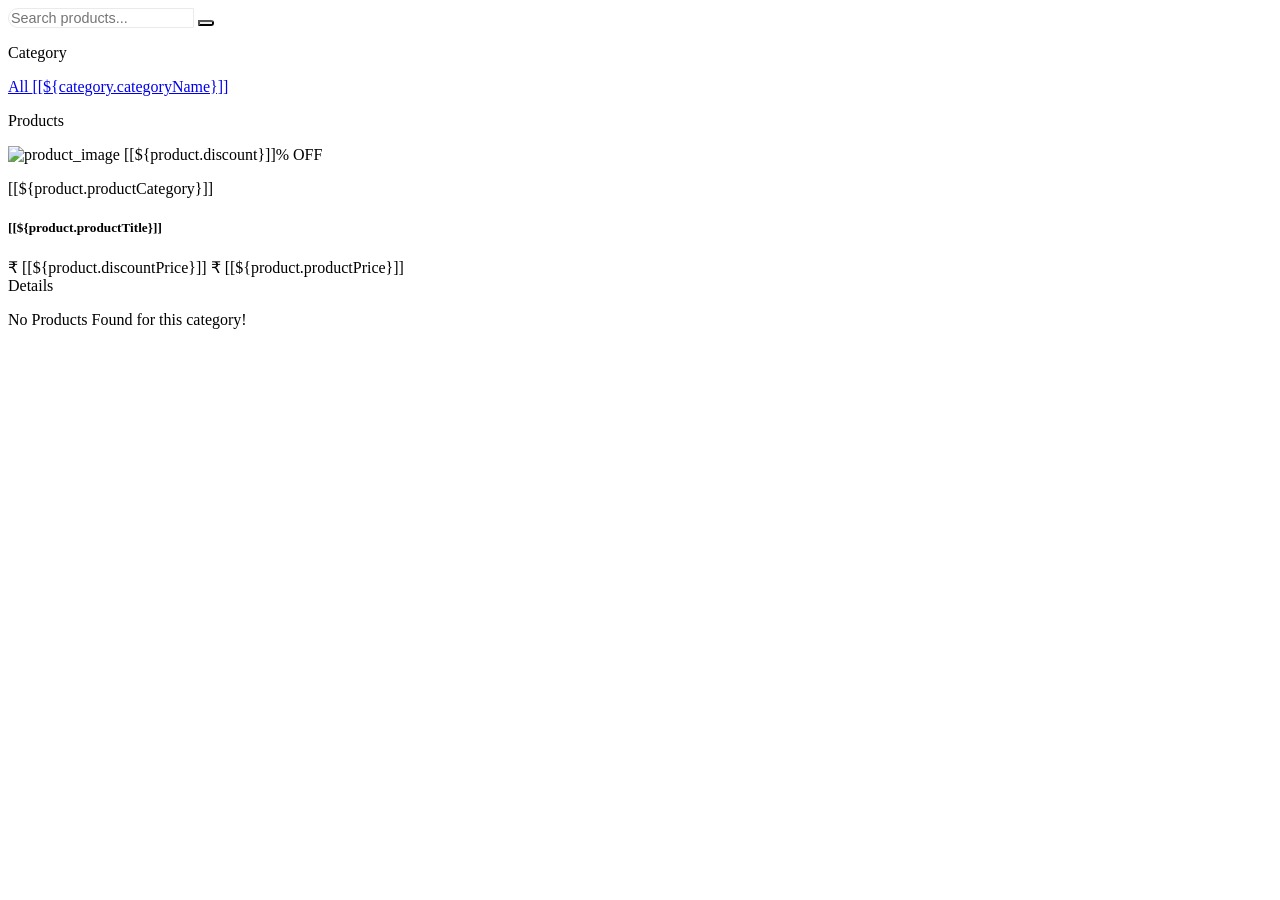
<file: src/main/resources/templates/product.html>
<!DOCTYPE html>
<html lang="en" xmlns:th="http://www.thymeleaf.org"
	th:replace="~{base::layout(~{::section})}">
<head>
<meta charset="UTF-8">
<title>Product</title>

<style>

.list-group-item.active {
    z-index: 2;
    
    background-color: #DC3545;
    border-color: #DC3545;
}

element.style {
    z-index: 2;
    /* color: #DC3545; */
    background-color: #DC3545;
    border-color: #DC3545;
}

</style>
</head>
<body>
	<section>
		<div class="container-fluid py-3 bg-white border-bottom">
			<div class="row justify-content-center">
				<div class="col-12 col-md-6 col-lg-4">
					<form action="" method="get">
						<div class="input-group">
							<input class="form-control px-4" type="text" name="search" placeholder="Search products..." style="border-top-left-radius: 50px; border-bottom-left-radius: 50px; border: 1px solid #eaeaea; font-size: 0.9rem;">
							<button class="btn btn-danger px-4" type="submit" style="border-top-right-radius: 50px; border-bottom-right-radius: 50px; font-size: 0.9rem;"><i class="fa-solid fa-magnifying-glass"></i></button>
						</div>
					</form>
				</div>
			</div>
		</div>
		
		<!-- category side bar start -->
		<div class="container-fluid">
			<div class="row">
				<div class="col-md-2 mt-1 p-0">
					<div class="card shadow-sm p-0 mb-5 bg-body-tertiary rounded">
						<div class="card-body">
							<div class="list-group">
								<p class="fs-5">Category</p>
								<a href="/products" class="list-group-item list-group-item-action"
									th:classappend="${paramValue == ''} ? 'active' : ''"
									aria-current="true"> All </a> 
								
								<a href="#" th:each="category : ${allActiveCategory}" th:href="@{'/products?category='+${category.categoryName}}"
								    th:classappend="${paramValue == category.categoryName} ? 'active' : '' "
									class="list-group-item list-group-item-action">[[${category.categoryName}]]</a>
								
							</div>

						</div>
					</div>
					
				</div>

				<div class="col-md-10">
					<div class="card mt-1 shadow-sm p-3 mb-5 bg-body-tertiary rounded">
						<div class="card-body">
							<p class="fs-3 text-center">Products</p>
							<div class="row">
							
							
							<th:block th:if="${allActiveProducts.size > 0}">
								<div class="col-12 col-sm-6 col-md-4 col-lg-3 mb-4 d-flex align-items-stretch" th:each="product : ${allActiveProducts}">
									<div class="card product-card w-100 shadow-sm border-0 d-flex flex-column justify-content-between">
										<div class="product-img-wrapper position-relative">
											<img alt="product_image" th:src="@{'/img/product_image/'+${product.productImage}}" class="card-img-top">
											<span th:if="${product.discount > 0}" class="badge bg-danger position-absolute top-0 end-0 m-3 px-2 py-1 fs-7">[[${product.discount}]]% OFF</span>
										</div>
										<div class="card-body d-flex flex-column justify-content-between p-3">
											<div>
												<p class="text-uppercase text-secondary fs-7 mb-1 font-monospace">[[${product.productCategory}]]</p>
												<h5 class="card-title text-dark fw-bold fs-6 mb-2">[[${product.productTitle}]]</h5>
											</div>
											<div>
												<div class="d-flex align-items-center mb-3">
													<span class="fs-5 fw-bold text-dark me-2">&#8377; [[${product.discountPrice}]]</span>
													<span th:if="${product.productPrice > product.discountPrice}" class="fs-7 text-decoration-line-through text-muted">&#8377; [[${product.productPrice}]]</span>
												</div>
												<a th:href="@{'/product/'+${product.id}}" class="btn btn-danger w-100 rounded-pill py-2 fw-semibold fs-7 hover-scale text-decoration-none">Details</a>
											</div>
										</div>
									</div>
								</div>
							</th:block>
							<th:block th:unless="${allActiveProducts.size > 0}">
								<p class="fs-3 text-danger mt-3 text-center">No Products Found for this category!</p>
							</th:block>
							
								



							</div>
						</div>
					</div>
				</div>
			</div>
		</div>
		<!-- category side bar end -->
		<script>
		element.style.zIndex = 2;
		element.style.backgroundColor = "#DC3545";
		element.style.borderColor = "#DC3545";
		</script>
	</section>
</body>
</html>
</file>
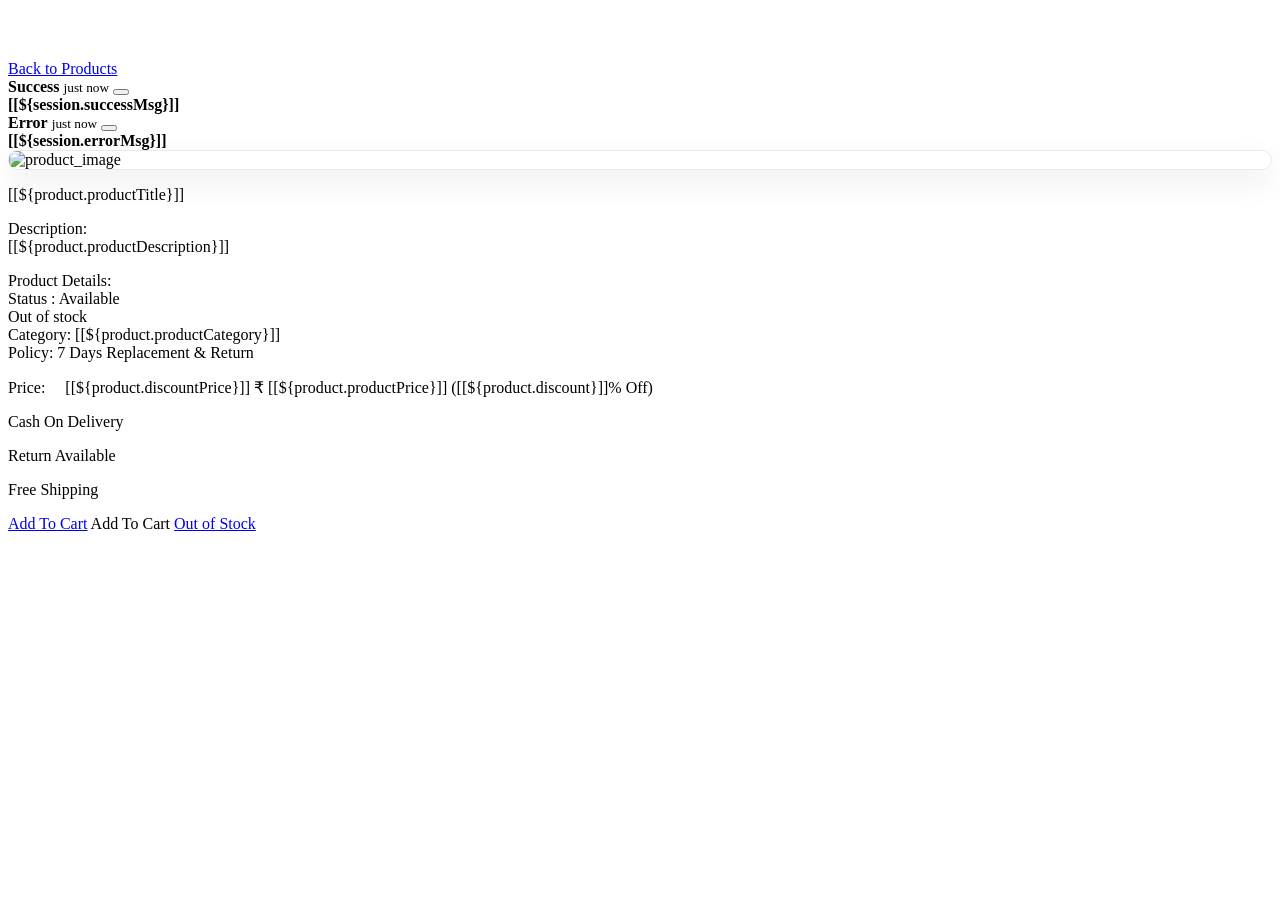
<file: src/main/resources/templates/view-product.html>
<!DOCTYPE html>
<html lang="en" xmlns:th="http://www.thymeleaf.org"
	th:replace="~{base::layout(~{::section})}">
<head>
<meta charset="UTF-8">
<title>Insert title here</title>
</head>
<body>
	<section>
		<div class="container custom-card-shadow" style="margin-top: 60px; margin-bottom: 90px;">
			<div class="row">
				<div class="col-md-12 p-5">
					<div class="mb-4">
						<a href="/products" class="text-decoration-none text-dark hover-indigo fw-bold">
							<i class="fa-solid fa-arrow-left me-2"></i> Back to Products
						</a>
					</div>
					<div class="row">


						<!-- <div class="toast-container position-fixed bottom-0 end-0 p-3">
							<div class="toast" role="alert" aria-live="assertive"
								aria-atomic="true" data-bs-autohide="true">
								<div class="toast-header">
									<strong class="me-auto">Success</strong>
									<button type="button" class="btn-close" data-bs-dismiss="toast"
										aria-label="Close"></button>
								</div>
								<div class="toast-body">[[${session.successMsg}]]</div>
								<th:block th:text="${@commonServiceImpl.removeSessionMessage()}"></th:block>
							</div>
						</div> -->


						<!-- Bootstrap Toast -->
						
						<div class="toast-container position-fixed top-0 end-0 p-3">
							<div class="toast " role="alert" aria-live="assertive"
								aria-atomic="true">
								<div class="toast-header bg-success">

									<strong class="me-auto text-white">Success</strong> <small
										class="text-muted text-white">just now</small>
									<button type="button" class="btn-close" data-bs-dismiss="toast"
										aria-label="Close"></button>
								</div>
								<div class="toast-body"><b>[[${session.successMsg}]]</b></div>
								<th:block th:text="${@commonServiceImpl.removeSessionMessage()}"></th:block>
							</div>
						</div>
						
						
						<div class="toast-container position-fixed top-0 end-0 p-3">
							<div class="toast " role="alert" aria-live="assertive"
								aria-atomic="true">
								<div class="toast-header bg-danger">

									<strong class="me-auto text-white">Error</strong> <small
										class="text-muted text-white">just now</small>
									<button type="button" class="btn-close" data-bs-dismiss="toast"
										aria-label="Close"></button>
								</div>
								<div class="toast-body"><b>[[${session.errorMsg}]]</b></div>
								<!-- <th:block th:text="${@commonServiceImpl.removeSessionMessage()}"></th:block> -->
								
							</div>
						</div>
						
						<!-- Bootstrap Toast -->



						<!-- <th:block th:if="${session.successMsg}">
							<p class="text-success fw-bold text-center mt-2 alert alert-success">[[${session.successMsg}]]</p>
							<th:block th:text="${@commonServiceImpl.removeSessionMessage()}"></th:block>

						</th:block>
						<th:block th:if="${session.errorMsg}">
							<p class="text-danger fw-bold text-center mt-2 alert alert-danger">[[${session.errorMsg}]]</p>
							<th:block th:text="${@commonServiceImpl.removeSessionMessage()}"></th:block>
						</th:block> -->
						
						


						<div class="col-md-6 text-center">
							<div class="p-3 bg-white" style="border-radius: 16px; border: 1px solid #eaeaea; box-shadow: 0 12px 30px rgba(0,0,0,0.08);">
								<img alt="product_image" th:src="@{'/img/product_image/'+${product.productImage}}"
									width="100%" height="450px" style="object-fit: contain; border-radius: 8px;">
							</div>
						</div>


						<div class="col-md-6">
		 					<p class="fs-3 fw-bold">[[${product.productTitle}]]</p>
							<p class="text-secondary">
								<span class="fw-bold text-dark">Description:</span><br>[[${product.productDescription}]]
							</p>
							<p class="text-secondary">
								<span class="fw-bold text-dark">Product Details:</span> <br> 
								Status :
								<th:block th:if="${product.productStock > 0}">
									<span class="badge bg-success">Available</span><br>
								</th:block>
								<th:block th:unless="${product.productStock > 0}">
									<span class="badge bg-warning text-dark">Out of stock</span> <br>
								</th:block>
								 
								
								Category: <span class="badge bg-light text-dark">[[${product.productCategory}]]</span> <br>Policy: 7 Days Replacement & Return
							</p>
							<p class="fs-5 fw-bold text-dark my-4">
								Price: &nbsp; &nbsp; <i class="fa-solid fa-indian-rupee-sign text-indigo"></i> <span class="fs-4">[[${product.discountPrice}]]</span> 
								<span class="fs-6 text-decoration-line-through text-secondary ms-2">&#8377; [[${product.productPrice}]]</span>
								<span class="fs-6 text-success ms-2">([[${product.discount}]]% Off)</span>
							</p>
							<div class="row">
								<div class="col-md-4 text-success text-center p-2">
									<i class="fas fa-money-bill-wave fa-2x"></i>
									<p>Cash On Delivery</p>
								</div>
								<div class="col-md-4 text-success text-center p-2">
									<i class="fas fa-undo-alt fa-2x"></i>
									<p>Return Available</p>
								</div>
								<div class="col-md-4 text-success text-center p-2">
									<i class="fas fa-truck-moving fa-2x"></i>
									<p>Free Shipping</p>
								</div>
								<th:block th:if="${product.productStock > 0}">
									<!-- user is not logged in this is coming from:  Global ModelAttribute Method-->
									<th:block th:if="${currentLoggedInUserDetails==null}">
										<a href="/signin" class="btn btn-danger col-md-12">Add To Cart</a>
									</th:block>
									
									<!-- user is logged in this is coming from:  Global ModelAttribute Method-->
									<th:block th:unless="${currentLoggedInUserDetails ==null}">
										<a th:href="@{'/user/add-to-cart?productId='+${product.id}+'&userId='+${currentLoggedInUserDetails.id}}" class="btn btn-danger col-md-12">Add To Cart</a>
									</th:block>
								</th:block>
								<th:block th:unless="${product.productStock > 0}">
									<a href="#" class="btn text-white btn-warning col-md-12">Out of Stock</a>
								</th:block>
								
								
							</div>
						</div>
					</div>
				</div>
			</div>
		</div>
	</section>
	
	
	
</body>
</html>
</file>
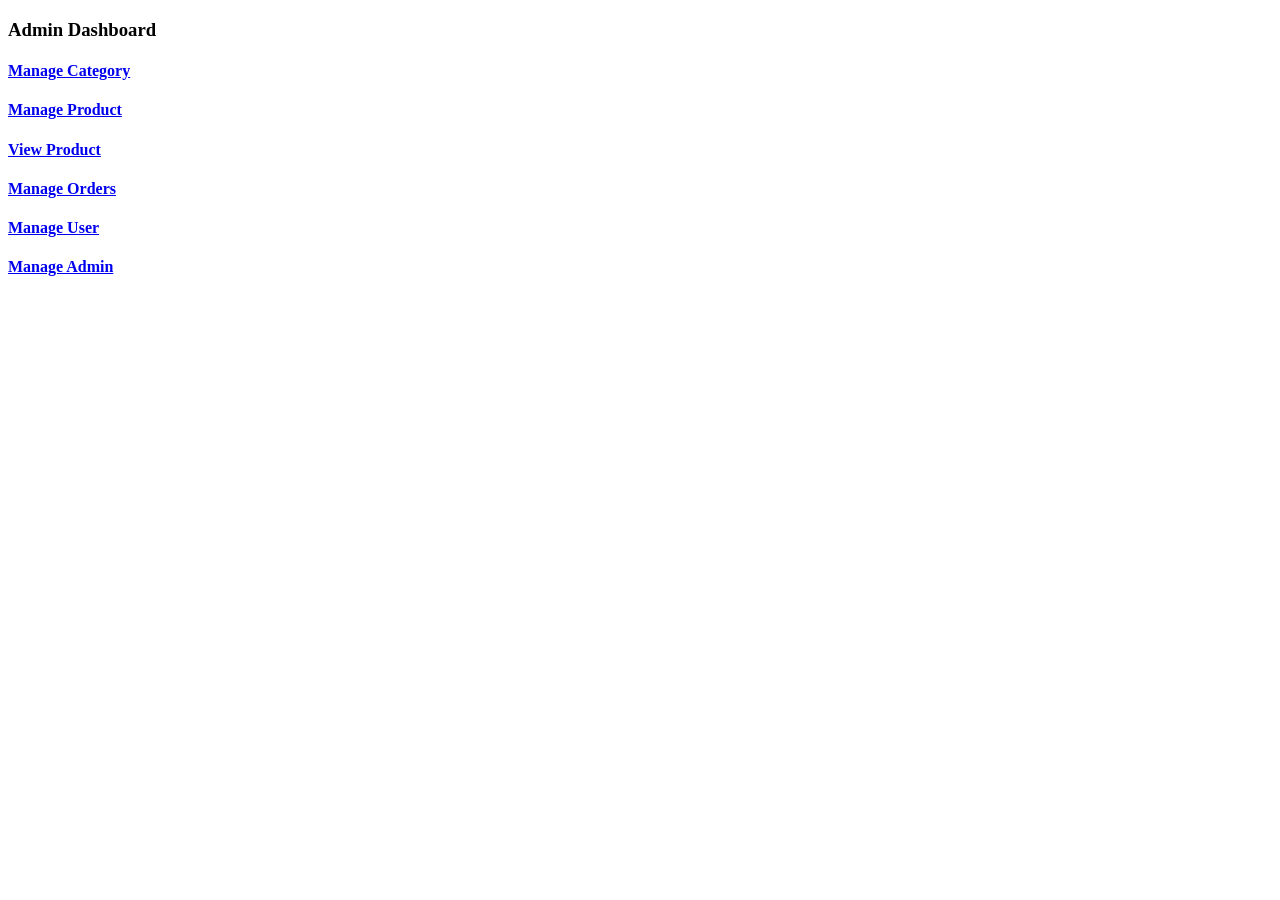
<file: src/main/resources/templates/admin/admin-dashboard.html>
<!DOCTYPE html>
<html lang="en" xmlns:th="http://www.thymeleaf.org"
	th:replace="~{base::layout(~{::section})}">
<head>
<meta charset="UTF-8">
<title>Admin | E-Store</title>
</head>
<body>
	<section>

		<!-- Start Latest Product Module -->
		<div class="container p-5">
		<h3 class="m-4 text-center">Admin Dashboard</h3>
			<div class="row p-5">
				
				<div class="col-md-4 mt-3">
					<a href="/admin/category" class="text-decoration-none">
						<div class="card custom-card-shadow">
							<div class="card-body text-center text-primary">
								<i class="fa-solid fa-layer-group fa-3x"></i>
								<h4 class="mt-1">Manage Category</h4> 
							</div>
						</div>
					</a>
				</div>
				
				<div class="col-md-4 mt-3">
					<a href="/admin/add-product" class="text-decoration-none">
						<div class="card custom-card-shadow">
							<div class="card-body text-center text-primary">
								<!-- <i class="fa-solid fa-square-plus fa-3x"></i> -->
								<!-- <i class="fa-brands fa-product-hunt fa-3x"></i> -->
								<i class="fa-brands fa-squarespace fa-3x"></i>
								<h4 class="mt-1">Manage Product</h4> 
							</div>
						</div>
					</a>
				</div>
				
				
				<div class="col-md-4 mt-3">
					<a href="/admin/product-list" class="text-decoration-none">
						<div class="card custom-card-shadow">
							<div class="card-body text-center text-primary">
								<!-- <i class="fa-solid fa-square-plus fa-3x"></i> -->
								<i class="fa-solid fa-cube fa-3x"></i>
								<h4 class="mt-1">View Product</h4> 
							</div>
						</div>
					</a>
				</div>
				
				<div class="col-md-4 mt-3">
					<a href="#" class="text-decoration-none">
						<div class="card custom-card-shadow">
							<div class="card-body text-center text-primary">
								<!-- <i class="fa-solid fa-square-plus fa-3x"></i> -->
								<i class="fa-solid fa-cubes fa-3x"></i>
								<h4 class="mt-1">Manage Orders</h4> 
							</div>
						</div>
					</a>
				</div>
				
				<div class="col-md-4 mt-3">
					<a href="/admin/get-all-users" class="text-decoration-none">
						<div class="card custom-card-shadow">
							<div class="card-body text-center text-primary">
								<!-- <i class="fa-solid fa-circle-user fa-3x"></i> -->
								<i class="fa-solid fa-user fa-3x"></i>
								<h4 class="mt-1">Manage User</h4> 
							</div>
						</div>
					</a>
				</div>
				
				<div class="col-md-4 mt-3">
					<a href="#" class="text-decoration-none">
						<div class="card custom-card-shadow">
							<div class="card-body text-center text-primary">
								<i class="fa-solid fa-user-tie fa-3x"></i>
								<h4 class="mt-1">Manage Admin</h4> 
							</div>
						</div>
					</a>
				</div>
			</div>
		</div>
		<!-- End of the Latest Product Module -->
		
		
	</section>
</body>
</html>
</file>
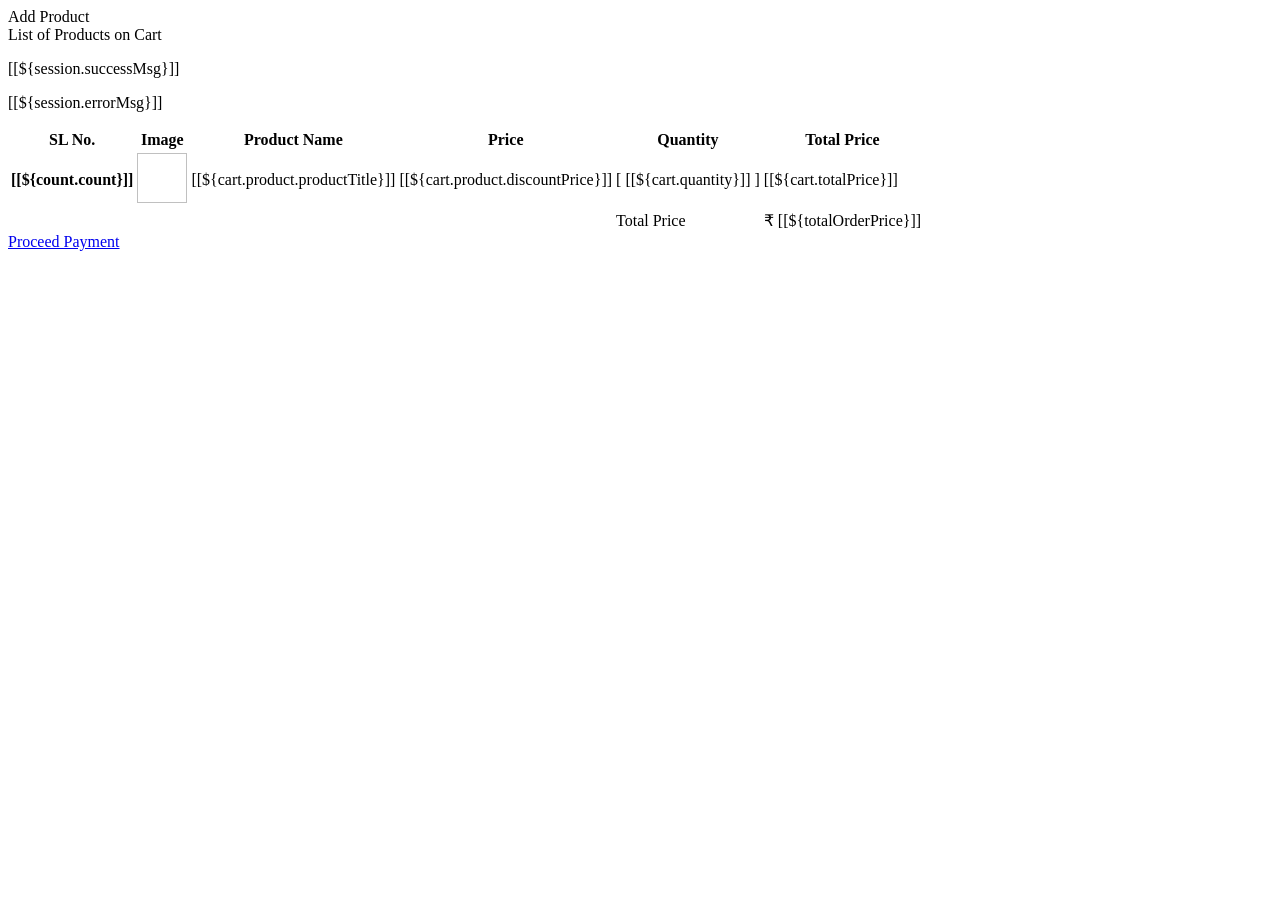
<file: src/main/resources/templates/user/cart.html>
<!DOCTYPE html>
<html lang="en" xmlns:th="http://www.thymeleaf.org"
	th:replace="~{base::layout(~{::section})}">
<head>
<meta charset="UTF-8">
<title>Insert title here</title>
</head>
<body>
	<section>
		<div class="container-fluid p-5">
			
			
			<div class="row">
				<div class="col-md-4">
					<a th:href="@{'/admin/add-product'}" class="btn btn-danger mb-3">Add Product</a>
				</div>
			</div>
			
			<div class="row">
				<!-- <div class="col-md-4">
					<div class="card custom-card-shadow">
						<div class="card-header text-center">
							<p class="fs-4">Add Category</p>
							<th:block th:if="${session.successMsg}">
								<p class="text-success fw-bold text-center mt-2">[[${session.successMsg}]]</p>
								<th:block th:text="${@commonServiceImpl.removeSessionMessage()}"></th:block>
							</th:block>
							<th:block th:if="${session.errorMsg}">
								<p class="text-danger fw-bold text-center mt-2">[[${session.errorMsg}]]</p>
								<th:block th:text="${@commonServiceImpl.removeSessionMessage()}"></th:block>
							</th:block>

						</div>

						
					</div>
				</div> -->

				<div class="col-md-12">
					<div class="card custom-card-shadow">
						<div class="card-header text-center fs-4">List of Products on Cart</div>

						<th:block th:if="${session.successMsg}">
							<p class="text-success fw-bold text-center mt-2">[[${session.successMsg}]]</p>
							<th:block th:text="${@commonServiceImpl.removeSessionMessage()}"></th:block>
						</th:block>
						<th:block th:if="${session.errorMsg}">
							<p class="text-danger fw-bold text-center mt-2">[[${session.errorMsg}]]</p>
							<th:block th:text="${@commonServiceImpl.removeSessionMessage()}"></th:block>
						</th:block>

						<div class="card-body">
							<table class="table">
								<thead>
									<tr>
										<th scope="col">SL No.</th>
										<th scope="col">Image</th>
										<th scope="col">Product Name</th>
										<th scope="col">Price</th>
										<th class="text-center" scope="col">Quantity</th>
										<th scope="col">Total Price</th>
										
									</tr>
								</thead>
								<tbody>
									<tr th:each="cart, count : ${carts}">
										<th scope="row">[[${count.count}]]</th>
										<td><img th:src="@{'/img/product_image/'+${cart.product.productImage}}" width="50px;" height="50px;"></td>
										<td>[[${cart.product.productTitle}]]</td>
										<td>[[${cart.product.discountPrice}]]</td>
										
										<td class="text-center"><a th:href="@{'/user/cart-quantity-update?symbol=decrease&cartId='+${cart.id}}" style="text-decoration:none;">
										<i class="fa-solid fa-minus"></i></a> [ [[${cart.quantity}]] ] 
										<a th:href="@{'/user/cart-quantity-update?symbol=increase&cartId='+${cart.id}}" style="text-decoration:none;"><i class="fa-solid fa-plus"></i></a>
										</td>
										
										<td>[[${cart.totalPrice}]]</td>
										
										
									</tr>
									
									<tr>
										<td colspan="4"></td>
										<td class="fw-bold">Total Price</td>
										<td class="fw-bold">&#8377; [[${totalOrderPrice}]]</td>
									</tr>
									
								</tbody>
							</table>
							<div class="text-center"><a href="/user/orders" class="btn btn-warning">Proceed Payment</a></div>
						</div>
					</div>
				</div>
			</div>
		</div>
	</section>
</body>
</html>
</file>
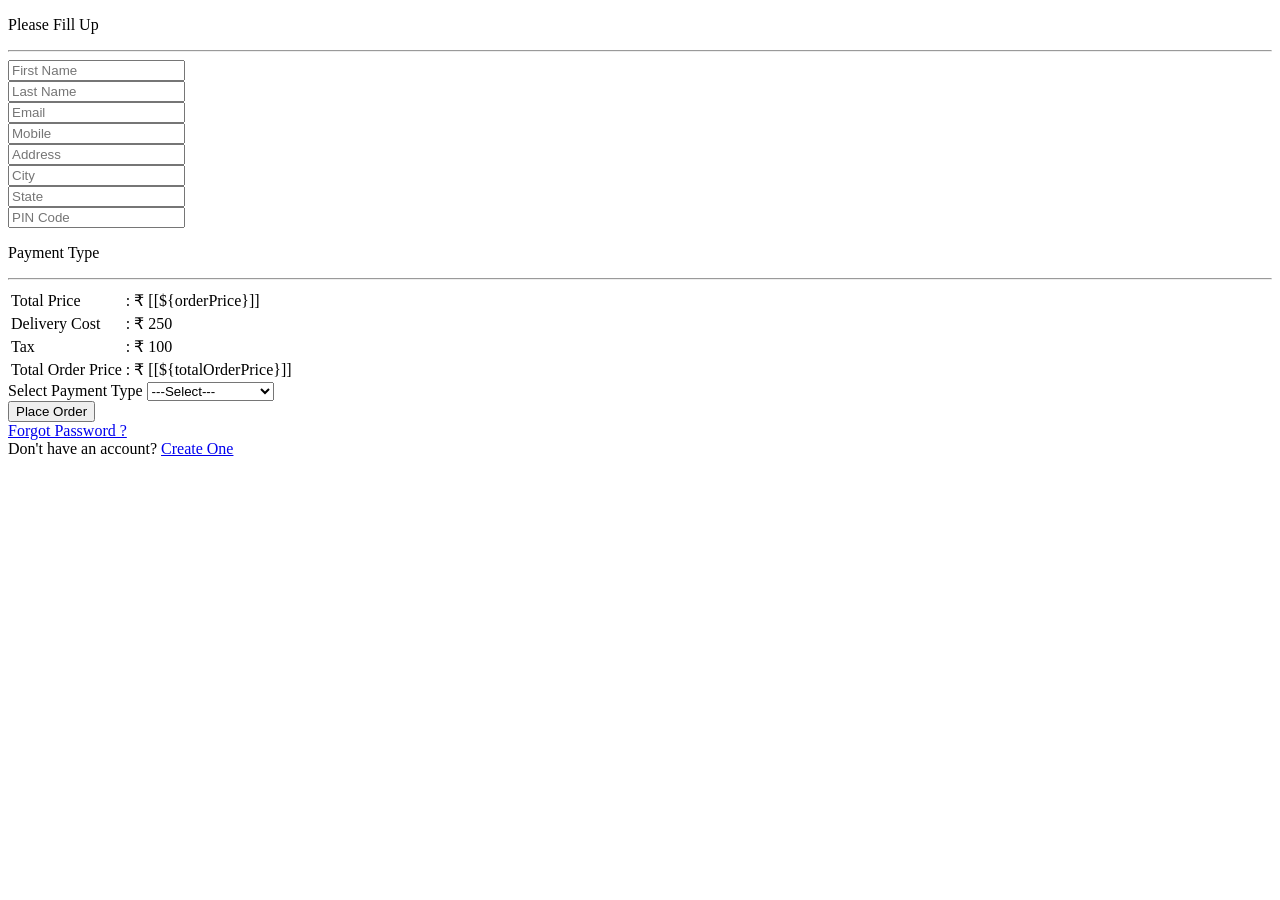
<file: src/main/resources/templates/user/order.html>
<!DOCTYPE html>
<html lang="en" xmlns:th="http://www.thymeleaf.org"
	th:replace="~{base::layout(~{::section})}">
<head>
<meta charset="UTF-8">
<title>Insert title here</title>
</head>
<body>
	<section>
		<div class="container mt-5">
			<div class="row">
				<div class="col-md-6">
				<p class="fs-4 text-center">Please Fill Up</p>
				<hr>
				<form action="">
					<div class="mb-5 row">
						<div class="col">
							<input type="text" name="firstName" placeholder="First Name" class="form-control">
						</div>
						<div class="col">
							<input type="text" name="lastName" placeholder="Last Name" class="form-control">
						</div>
					</div>
					
					<div class="mb-5 row">
						<div class="col">
							<input type="email" name="email" placeholder="Email" class="form-control">
						</div>
						<div class="col">
							<input type="text" name="mobile" placeholder="Mobile" class="form-control">
						</div>
					</div>
					
					<div class="mb-5 row">
						<div class="col">
							<input type="text" name="address" placeholder="Address" class="form-control">
						</div>
						<div class="col">
							<input type="text" name="city" placeholder="City" class="form-control">
						</div>
					</div>
					
					<div class="mb-5 row">
						<div class="col">
							<input type="text" name="state" placeholder="State" class="form-control">
						</div>
						<div class="col">
							<input type="number" name="pincode" placeholder="PIN Code" class="form-control">
						</div>
					</div>
					
				</form>
			</div>
			<div class="col-md-6">
				<p class="fs-4 text-center">Payment Type</p>
				<hr>
				
				<div class="card">
					<div class="card-body">
						<table class="table table-borderless">
								<tbody>
									<tr>
										<td>Total Price</td>
										<td>:</td>
										<td>&#8377; [[${orderPrice}]]</td>
									</tr>
									<tr>
										<td>Delivery Cost</td>
										<td>:</td>
										<td>&#8377; 250</td>
									</tr>
									<tr>
										<td>Tax</td>
										<td>:</td>
										<td>&#8377; 100</td>
									</tr>
									
									<tr>
										<td>Total Order Price</td>
										<td>:</td>
										<td>&#8377; [[${totalOrderPrice}]]</td>
									</tr>
								</tbody>
							</table>
					</div>
				</div>
				
				<div class="card shadow p-3 mb-5 bg-body rounded">
						
						<div class="card-body">
						<form action="/login" method="post">
							<div class="mb-3">
								<label class="form-label">Select Payment Type</label> 
								<select class="form-control">
									<option>---Select---</option>
									<option>Cash On Delivery</option>
									<option>Online Payment</option>
								</select>
							</div>
							
							<button type="submit" class="btn bg-danger text-white col-md-12">Place Order</button>
						</form>

						
					</div>
					<div class="card-footer text-center">
						<a href="/forgot-password" class="text-decoration-none">Forgot Password ?</a><br>Don't have an account?
						<a href="/register" class="text-decoration-none"> Create One</a>
					</div>
				</div>
			</div>
			</div>
		</div>
	</section>

</body>
</html>
</file>
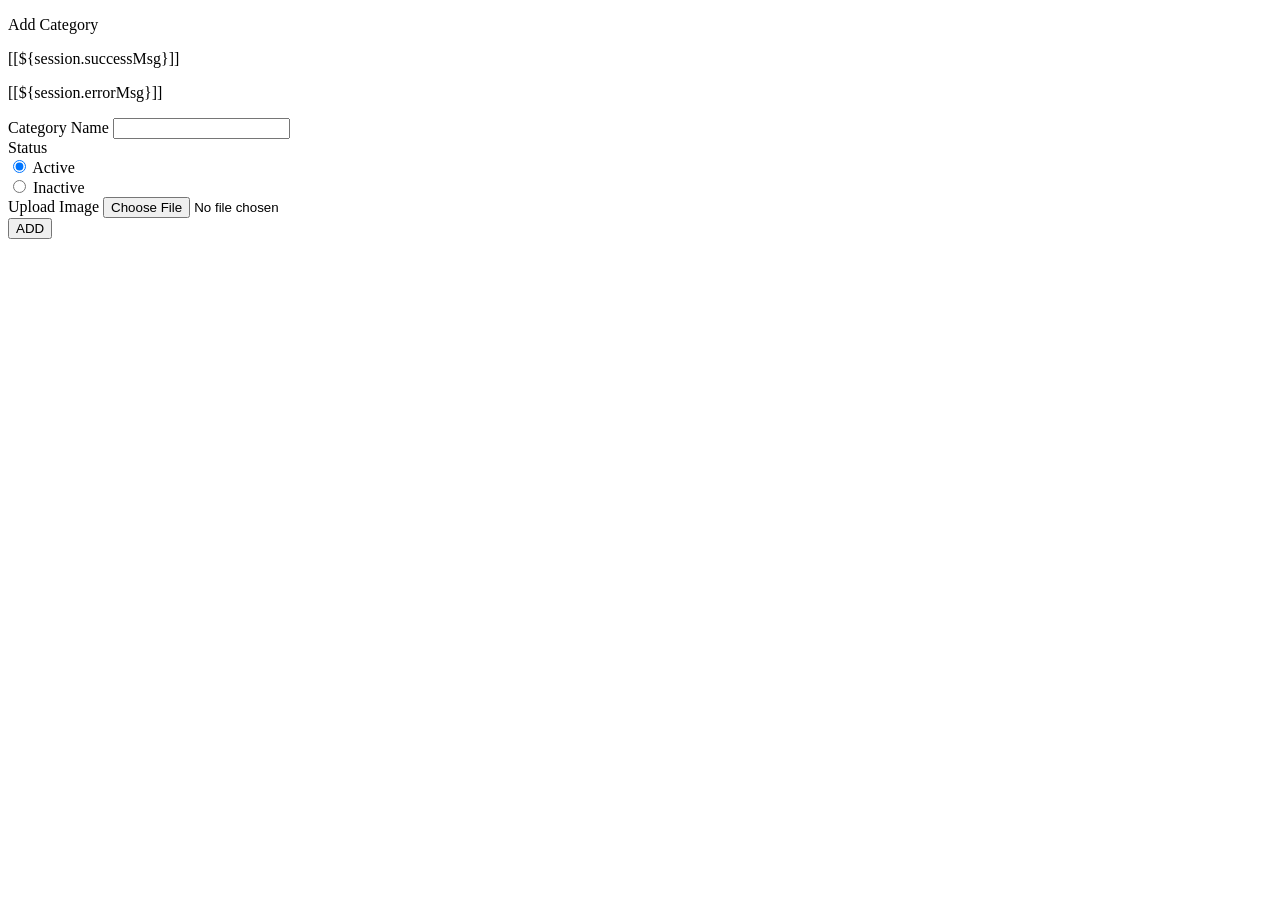
<file: src/main/resources/templates/admin/category/category-add-form.html>
<!DOCTYPE html>
<html lang="en" xmlns:th="http://www.thymeleaf.org"
	th:replace="~{base::layout(~{::section})}">
<head>
<meta charset="UTF-8">
<title>Category</title>
<!-- <script src="https://code.jquery.com/jquery-3.7.1.min.js"
	integrity="sha256-/JqT3SQfawRcv/BIHPThkBvs0OEvtFFmqPF/lYI/Cxo="
	crossorigin="anonymous"></script> -->
<script
	src="https://ajax.googleapis.com/ajax/libs/jquery/3.7.1/jquery.min.js"></script>
</head>
<body>
	<section>
		<div class="container-fluid p-5">
			<div class="row">
				
				<div class="col-md-4 offset-md-4" >
					<div class="card custom-card-shadow">
						<div class="card-header text-center">
							<p class="fs-4">Add Category</p>
							<th:block th:if="${session.successMsg}">
								<p class="text-success fw-bold text-center mt-2">[[${session.successMsg}]]</p>
								<th:block th:text="${@commonServiceImpl.removeSessionMessage()}"></th:block>
							</th:block>
							<th:block th:if="${session.errorMsg}">
								<p class="text-danger fw-bold text-center mt-2">[[${session.errorMsg}]]</p>
								<th:block th:text="${@commonServiceImpl.removeSessionMessage()}"></th:block>
							</th:block>

						</div>

						<div class="card-body">
							<form action="/admin/save-category" method="post" enctype="multipart/form-data">
								<div class="mb-3">
									<label>Category Name</label> <input type="text"
										name="categoryName" class="form-control">
								</div>

								<div class="mb-3">
									<label>Status</label>
									<div class="form-check">
										<input class="form-check-input" type="radio"
											name="isActive" id="active" value="true" checked> <label
											class="form-check-label" for="active">
											Active</label>
									</div>
									<div class="form-check">
										<input class="form-check-input" type="radio"
											name="isActive" id="inactive" value="false" >
										<label class="form-check-label" for="inactive">
											Inactive</label>
									</div>
								</div>



								<div class="mb-3 col">
									<label>Upload Image</label> <input type="file"
										name="file" class="form-control">
								</div>

								<button class="btn btn-danger col-md-12">ADD</button>
							</form>
						</div>
					</div>
				</div>

				
			</div>
		</div>

		<script>
		 $(document).ready(function() {
		        $('#categoryTable').DataTable();
		    });
			
		</script>

	</section>




	<script src="https://code.jquery.com/jquery-3.7.1.min.js"
		integrity="sha256-/JqT3SQfawRcv/BIHPThkBvs0OEvtFFmqPF/lYI/Cxo="
		crossorigin="anonymous"></script>
</body>
</html>
</file>
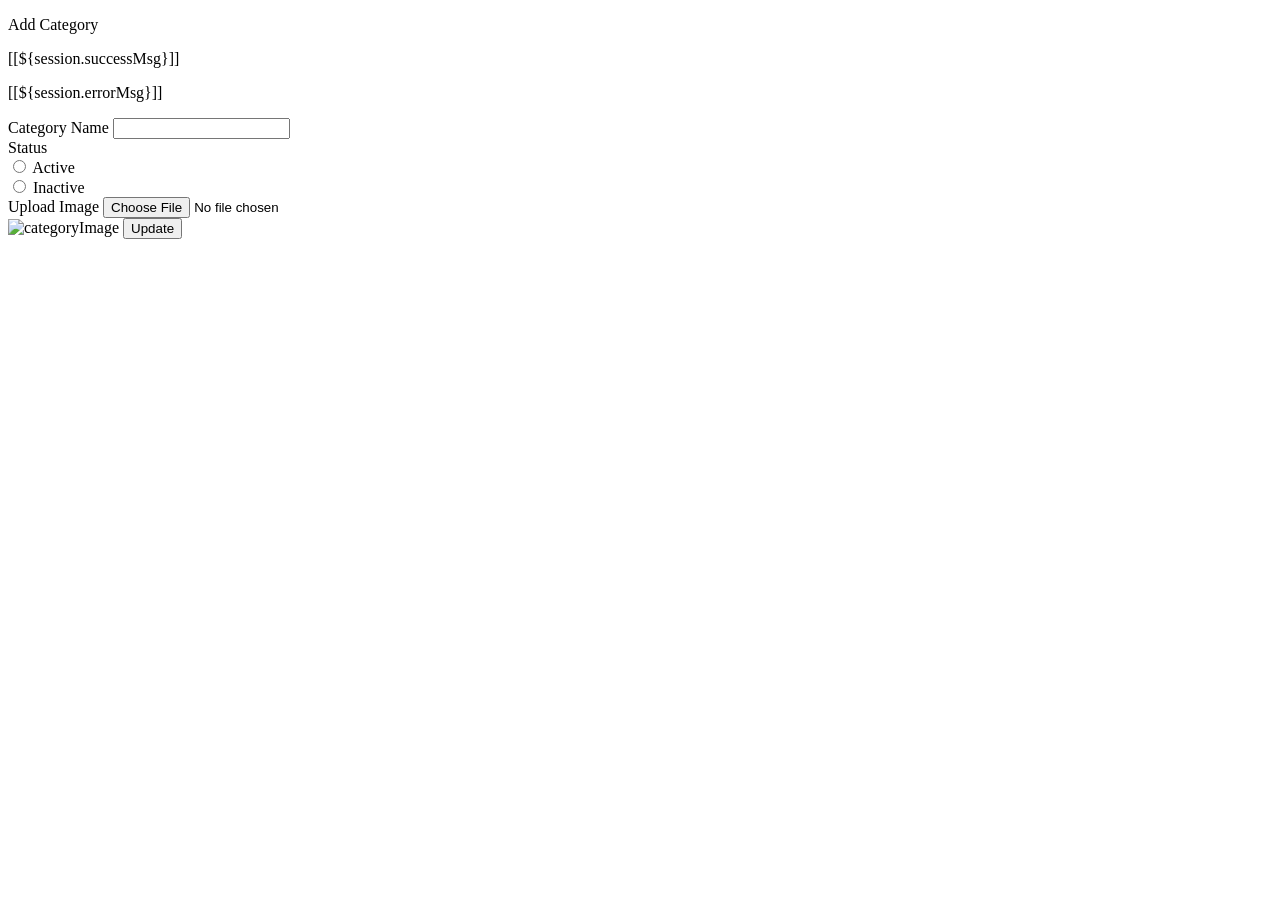
<file: src/main/resources/templates/admin/category/category-edit-form.html>
<!DOCTYPE html>
<html lang="en" xmlns:th="http://www.thymeleaf.org"
	th:replace="~{base::layout(~{::section})}">
<head>
<meta charset="UTF-8">
<title>Category</title>
</head>
<body>
	<section>
		<div class="container-fluid p-5">
			<div class="row">
				<div class="col-md-4 offset-md-4">
					<div class="card custom-card-shadow">
						<div class="card-header text-center">
							<p class="fs-4">Add Category</p>
							<th:block th:if="${session.successMsg}">
								<p class="text-success fw-bold text-center mt-2">[[${session.successMsg}]]</p>
								<th:block th:text="${@commonServiceImpl.removeSessionMessage()}"></th:block>
							</th:block>
							<th:block th:if="${session.errorMsg}">
								<p class="text-danger fw-bold text-center mt-2">[[${session.errorMsg}]]</p>
								<th:block th:text="${@commonServiceImpl.removeSessionMessage()}"></th:block>
							</th:block>

						</div>

						<div class="card-body">
							<form action="/admin/update-category" method="post" enctype="multipart/form-data">
								<div class="mb-3">
									<label>Category Name</label> <input type="text"
										name="categoryName" class="form-control" th:value="${category.categoryName}">
								</div>
								<input type="hidden" name="id" class="form-control" th:value="${category.id}">
								<div class="mb-3">
									<label>Status</label>
									<div class="form-check">
										<input class="form-check-input" type="radio"
											name="isActive" id="active" value="true" th:checked="${category.isActive == true}"> <label
											class="form-check-label" for="active">
											Active</label>
									</div>
									<div class="form-check">
										<input class="form-check-input" type="radio"
											name="isActive" id="inactive" value="false" th:checked="${category.isActive == false}">
										<label class="form-check-label" for="inactive">
											Inactive</label>
									</div>
								</div>



								<div class="mb-3 col">
									<label>Upload Image</label> <input type="file"
										name="file" class="form-control">
								</div>
								<img alt="categoryImage" th:src="@{'/img/category/'+${category.categoryImage}}" width="100px" height="90px">

								<button class="btn btn-danger col-md-12 mt-3">Update</button>
							</form>
						</div>
					</div>
				</div>

				
			</div>
		</div>
	</section>
</body>
</html>
</file>
